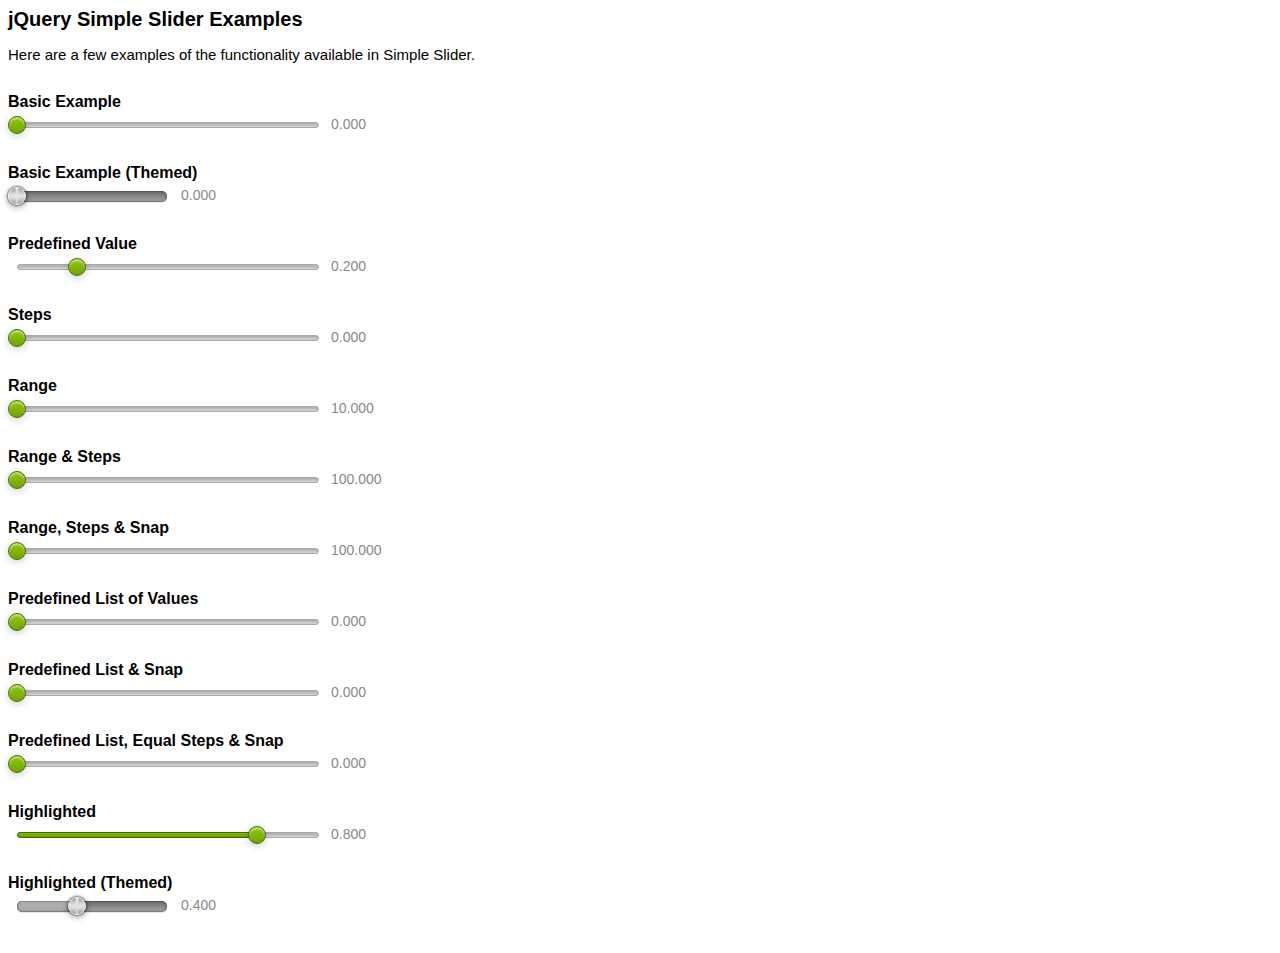
<file: demo.html>
<html>
<head>
  <script src="http://ajax.googleapis.com/ajax/libs/jquery/1.8.2/jquery.min.js"></script>

  <script src="js/simple-slider.js"></script>

  <link href="css/simple-slider.css" rel="stylesheet" type="text/css" />
  <link href="css/simple-slider-volume.css" rel="stylesheet" type="text/css" />  
  
  <!-- These styles are only used for this page, not required for the slider -->
  <style>
  body { font-family: "Helvetica Neue", Helvetica, Arial, sans-serif; }
  [class^=slider] { display: inline-block; margin-bottom: 30px; }
  .output { color: #888; font-size: 14px; padding-top: 1px; margin-left: 5px; vertical-align: top;}
  h1 { font-size: 20px; }
  h2 { clear: both; margin: 0; margin-bottom: 5px; font-size: 16px; }
  p { font-size: 15px; margin-bottom: 30px; }
  h2:first-of-type { margin-top: 0; }
  </style>
</head>

<body>
  <h1>jQuery Simple Slider Examples</h1>
  <p>
    Here are a few examples of the functionality available in Simple Slider.
  </p>


  <h2>Basic Example</h2>
  <input type="text" data-slider="true">

  <h2>Basic Example (Themed)</h2>
  <input type="text" data-slider="true" data-slider-theme="volume">

  <h2>Predefined Value</h2>
  <input type="text" value="0.2" data-slider="true">

  <h2>Steps</h2>
  <input type="text" data-slider="true" data-slider-step="0.1">

  <h2>Range</h2>
  <input type="text" data-slider="true" data-slider-range="10,1000">

  <h2>Range &amp; Steps</h2>
  <input type="text" data-slider="true" data-slider-range="100,500" data-slider-step="100">

  <h2>Range, Steps &amp; Snap</h2>
  <input type="text" data-slider="true" data-slider-range="100,500" data-slider-step="100" data-slider-snap="true">

  <h2>Predefined List of Values</h2>
  <input type="text" data-slider="true" data-slider-values="0,100,500,800,2000">

  <h2>Predefined List &amp; Snap</h2>
  <input type="text" data-slider="true" data-slider-values="0,100,500,800,2000" data-slider-snap="true">

  <h2>Predefined List, Equal Steps &amp; Snap</h2>
  <input type="text" data-slider="true" data-slider-values="0,100,500,800,2000" data-slider-equal-steps="true" data-slider-snap="true">

  <h2>Highlighted</h2>
  <input type="text" data-slider="true" value="0.8" data-slider-highlight="true">

  <h2>Highlighted (Themed)</h2>
  <input type="text" data-slider="true" value="0.4" data-slider-highlight="true" data-slider-theme="volume">

  <script>
  $("[data-slider]")
    .each(function () {
      var input = $(this);
      $("<span>")
        .addClass("output")
        .insertAfter($(this));
    })
    .bind("slider:ready slider:changed", function (event, data) {
      $(this)
        .nextAll(".output:first")
          .html(data.value.toFixed(3));
    });
  </script>
</body>
</html>
</file>
<file: css/simple-slider.css>
.slider {
  width: 300px;
}

.slider > .dragger {
  background: #8DCA09;
  background: -webkit-linear-gradient(top, #8DCA09, #72A307);
  background: -moz-linear-gradient(top, #8DCA09, #72A307);
  background: linear-gradient(top, #8DCA09, #72A307);

  -webkit-box-shadow: inset 0 2px 2px rgba(255,255,255,0.5), 0 2px 8px rgba(0,0,0,0.2);
  -moz-box-shadow: inset 0 2px 2px rgba(255,255,255,0.5), 0 2px 8px rgba(0,0,0,0.2);
  box-shadow: inset 0 2px 2px rgba(255,255,255,0.5), 0 2px 8px rgba(0,0,0,0.2);

  -webkit-border-radius: 10px;
  -moz-border-radius: 10px;
  border-radius: 10px;

  border: 1px solid #496805;
  width: 16px;
  height: 16px;
}

.slider > .dragger:hover {
  background: -webkit-linear-gradient(top, #8DCA09, #8DCA09);
}


.slider > .track, .slider > .highlight-track {
  background: #ccc;
  background: -webkit-linear-gradient(top, #bbb, #ddd);
  background: -moz-linear-gradient(top, #bbb, #ddd);
  background: linear-gradient(top, #bbb, #ddd);

  -webkit-box-shadow: inset 0 2px 4px rgba(0,0,0,0.1);
  -moz-box-shadow: inset 0 2px 4px rgba(0,0,0,0.1);
  box-shadow: inset 0 2px 4px rgba(0,0,0,0.1);

  -webkit-border-radius: 8px;
  -moz-border-radius: 8px;
  border-radius: 8px;

  border: 1px solid #aaa;
  height: 4px;
}

.slider > .highlight-track {
	background-color: #8DCA09;
	background: -webkit-linear-gradient(top, #8DCA09, #72A307);
	background: -moz-linear-gradient(top, #8DCA09, #72A307);
	background: linear-gradient(top, #8DCA09, #72A307);
	
	border-color: #496805;
}
</file>
<file: css/simple-slider-volume.css>
.slider-volume {
  width: 150px;
}

.slider-volume > .dragger {
	width: 16px;
	height: 16px;
	margin: 0 auto;
  border: 1px solid rgba(255,255,255,0.6);

  -moz-box-shadow: 0 0px 2px 1px rgba(0,0,0,0.5), 0 2px 5px 2px rgba(0,0,0,0.2);
  -webkit-box-shadow: 0 0px 2px 1px rgba(0,0,0,0.5), 0 2px 5px 2px rgba(0,0,0,0.2);
  box-shadow: 0 0px 2px 1px rgba(0,0,0,0.5), 0 2px 5px 2px rgba(0,0,0,0.2);

	-moz-border-radius: 10px;
	-webkit-border-radius: 10px;
	border-radius: 10px;

  background: #c5c5c5;
  background: -moz-linear-gradient(90deg, rgba(180,180,180,1) 20%, rgba(230,230,230,1) 50%, rgba(180,180,180,1) 80%);
	background:	-webkit-radial-gradient(  50%   0%,  12% 50%, hsla(0,0%,100%,1) 0%, hsla(0,0%,100%,0) 100%),
  	          -webkit-radial-gradient(  50% 100%, 12% 50%, hsla(0,0%,100%,.6) 0%, hsla(0,0%,100%,0) 100%),
              -webkit-radial-gradient(	50% 50%, 200% 50%, hsla(0,0%,90%,1) 5%, hsla(0,0%,85%,1) 30%, hsla(0,0%,60%,1) 100%);
}

.slider-volume > .track, .slider-volume > .highlight-track {
  height: 11px;

  background: #787878;
  background: -moz-linear-gradient(top, #787878, #a2a2a2);
  background: -webkit-linear-gradient(top, #787878, #a2a2a2);
  background: linear-gradient(top, #787878, #a2a2a2);

  -moz-box-shadow: inset 0 2px 5px 1px rgba(0,0,0,0.15), 0 1px 0px 0px rgba(230,230,230,0.9), inset 0 0 1px 1px rgba(0,0,0,0.2);
  -webkit-box-shadow: inset 0 2px 5px 1px rgba(0,0,0,0.15), 0 1px 0px 0px rgba(230,230,230,0.9), inset 0 0 1px 1px rgba(0,0,0,0.2);
  box-shadow: inset 0 2px 5px 1px rgba(0,0,0,0.15), 0 1px 0px 0px rgba(230,230,230,0.9), inset 0 0 1px 1px rgba(0,0,0,0.2);

  -moz-border-radius: 5px;
  -webkit-border-radius: 5px;
  border-radius: 5px;
}

.slider-volume > .highlight-track {
  background-color: #c5c5c5;
  background: -moz-linear-gradient(top, #c5c5c5, #a2a2a2);
  background: -webkit-linear-gradient(top, #c5c5c5, #a2a2a2);
  background: linear-gradient(top, #c5c5c5, #a2a2a2);
}
</file>
